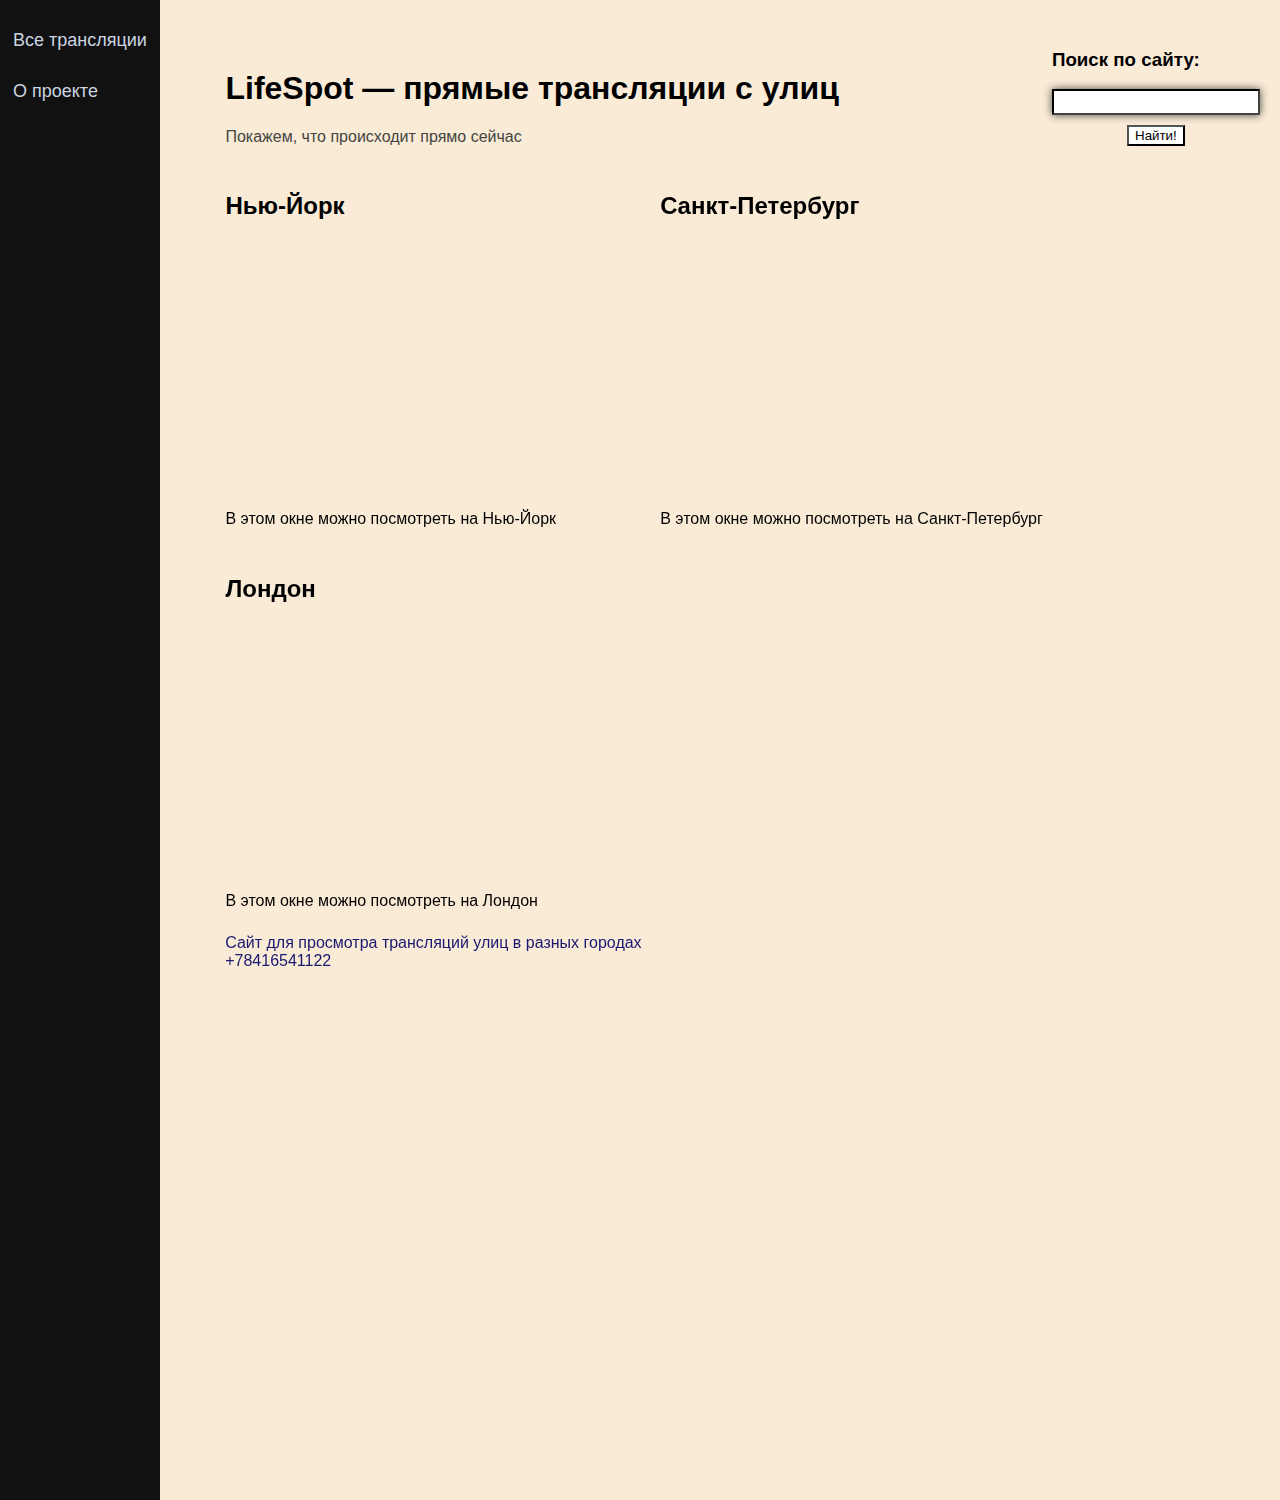
<file: LifeSpot/Views/index.html>
﻿<!DOCTYPE html>
<html lang="en">
<head>
    <meta charset="UTF-8">
    <title>LifeSpot</title>
    <link href="../Static/CSS/index.css" rel="stylesheet" type="text/css">
</head>
<body>
    <header id="header-index">
        <!--Заголовок страницы-->
        <h1>LifeSpot — прямые трансляции с улиц</h1>
        <!--Параграф-->
        <p>Покажем, что происходит прямо сейчас</p>
    </header>
    <div style="position:absolute; right:20px; top:30px;
        ">
        <h3>Поиск по сайту:</h3>
        <input type="text" style="background-color:#ffffff; width:200px; height:20px;"/>
        <div>
        <input type="button" style="background-color: #ffffff; margin-top:10px; margin-left: 75px" value="Найти!"/> 
        </div>
    </div>
    <div class="block">
        <div class="video-container">
            <h2>Нью-Йорк</h2>
            <!--Нью-Йорк-->
            <iframe width="420" height="250" src="https://www.youtube.com/embed/srlpC5tmhYs" title="YouTube video player" frameborder="0" allow="accelerometer; autoplay; clipboard-write; encrypted-media; gyroscope; picture-in-picture" allowfullscreen></iframe>
            <p>В этом окне можно посмотреть на Нью-Йорк</p>
        </div>
        <div class="video-container">
            <h2>Cанкт-Петербург</h2>
            <!--Санкт-Петербург-->
            <iframe width="420" height="250" src="https://www.youtube.com/embed/wCcMcaiRbhM" title="YouTube video player" frameborder="0" allow="accelerometer; autoplay; clipboard-write; encrypted-media; gyroscope; picture-in-picture" allowfullscreen></iframe>
            <p>В этом окне можно посмотреть на Санкт-Петербург</p>
        </div>
        <div class="video-container">
            <h2>Лондон</h2>
            <!--Лондон-->
            <iframe width="420" height="250" src="https://www.youtube.com/embed/JplMzss6_YE" title="YouTube video player" frameborder="0" allow="accelerometer; autoplay; clipboard-write; encrypted-media; gyroscope; picture-in-picture" allowfullscreen></iframe>
            <p>В этом окне можно посмотреть на Лондон</p>
        </div>
    </div>
    <footer>
        <p>Сайт для просмотра трансляций улиц в разных городах</p>
        <p>+78416541122</p>
    </footer>
    <div class="navbar">
        <aside>
            <ul>
                <li><a href="/">Все трансляции</a></li>
                <li><a href="/">О проекте</a></li>

            </ul>
        </aside>
    </div>
</body>
</html>
</file>
<file: LifeSpot/Static/CSS/index.css>
﻿/* Простые селекторы*/
.video-container {
    display: inline-block;
    padding-left: 1%;
    padding-top: 1%;
    
}

header {
    color: black;
    padding-left: 1%;
    padding-top: 1.2%;
}

footer {
    height:20px;
    line-height:2px;
    position:inherit;
    bottom:0;
    font-size: medium;
    color: midnightblue;
    padding-left:10px;
}

aside {
    height: 160%; /* Высота в полный размер. Этот параметр можно убрать, если вы хотите выставлять высоту автоматически */
    width: 10%;
    position: absolute; /* Фиксированная позиция сайд-бара. Так он будет оставаться на месте при скроллинге */
    z-index: 1; /* Сайд-бар будет поверх остальных элементов */
    top: 0; /* Сайдбар будет в самой верхней части страницы */
    left: 0;
    background-color: #111; /* Черный цвет фона (задан в виде кода) */
    overflow-x: hidden; /* Отключаем горизонтальную прокрутку */
    padding-top: 2%;
    font-size: large;
}

aside p{
    background-color:#111;
}

aside h2 {
        background-color: #111;
        overflow: hidden;
}

body {
    padding-left: 14%;
    margin:36px;
    flex:auto;
}

.hv:hover{
    background-color : aqua;
}

.hv{
    font:100;
}

header h1{
    color:#000000;
}

*{
    background-color:antiquewhite;
}

header, footer, aside, body, .navbar, .video-container {
    font-family: "Helvetica 65 Medium", sans-serif;
}

.navbar{
    height:100%;
    background-color: #000;
}

aside {
    padding: 30px 13px;
    background-color: #111;
    width:auto;
}

aside ul {
    list-style: none;
    display: flex;
    gap: 30px;
    margin: 0;
    padding: 0;
    background-color: #111;
    flex-direction:column;
}

aside li {
    position: relative;
    background-color: #111;
}

aside a {
    color: #cbd5e1;
    text-decoration: none;
    background-color:#111;
}

    aside a::after {
        content: "";
        position: absolute;
        bottom: -4px;
        left: 0;
        height: 3px;
        width: 0%;
        background: linear-gradient(90deg, #ff6ec4, #7873f5);
        border-radius: 3px;
        transition: width 0.35s cubic-bezier(0.4, 0, 0.2, 1);
    }

    aside a:hover {
        color: #fff;
        text-shadow: 0 0 10px #ff6ec4, 0 0 20px #7873f5;
        transform: scale(1.1);
    }

        aside a:hover::after {
            width: 100%;
        }


#header-index{
    color:#44453f;
}

input[type="text"]:not(:placeholder-shown) {
    border-color: #44453f;
    box-shadow: 0 0 8px #44453f;
}


input[type="text"]:focus {
    border-color: #2196f3;
    box-shadow: 0 0 10px #2196f3aa;
}

.feedback div:first-line{
    left:20px;
    top:auto;
    border: 4px solid black;

}

.buttonOpen {
    background-color: #fff;
    position: absolute;
    right: 59.2px;
    height: 50px;
    width: 200px;
    font-size: medium;
    border-radius: 9px 10px;
    margin: 5px -7.7px;
}


.modal{
    display:none;
    position:absolute;
    justify-content:center; 
    align-items:center;
    z-index:1;
    left:0;
    top:0;
    width:100%;
    height:100%;
    overflow:auto;
    background-color:rgba(0,0,0,0.4); 
}


.hidden{
    display:flex;
}

input{
    background-color:#fff;
}

#nameInput {
    margin-left: 3.5%;
    width: 50%;
    height: 25px;
    font-size:15px;
    border: 1px solid #cccccc;
    border-radius: 3px;
}

#feedback {
    padding-top: 0;
    margin-left: 1%;
    width: 50%;
    height: 50px;
    font-size: 15px;
    border: 1px solid #cccccc;
    border-radius: 3px;
}

.modal_nameInput {
    padding: 5px 5px;

}

.db_fb{
    margin:5px;
    padding:5px;
    max-width:1200px;
    width: 100%;
    
}

.modal_feedback{
    padding: 5px 5px;
}

.modal_in {
    position: absolute;
    flex:content;
    width:600px;
    padding: 10px 10px;
    border: solid 2px;
    border-radius:9px 10px;
    display:grid;
    gap:10px;
}

.close{
    position:absolute;
    right:3px;
    top:3px;
    border-radius:9px 10px;
}

.publish {
    position: absolute;
    height:50px;
    width:150px;
    right: 3px;
    bottom: 3px;
    border-radius: 9px 10px;
}


.boxfeedback {
    margin:5px 5px;
    padding:5px 5px;
    display:none;
}

.bordered {
    background-color: #fff;
    margin: 5px 5px;
    padding: 5px 5px;
    border: 2px solid;
    border-radius: 10px 10px;
    font-size: 15px;
}

    .bordered p {
        background-color: #fff;
        font-size: medium;
        padding: 2px 10px;
        border: 1px solid #faebd7b8;
    }

.bordered lable {
        margin:2px 10px;
        background-color: #fff;
        font-size:large;
}

.bordered div {
        background-color: #fff;
}

.checkbox_a{
   margin:5px;
}
</file>
